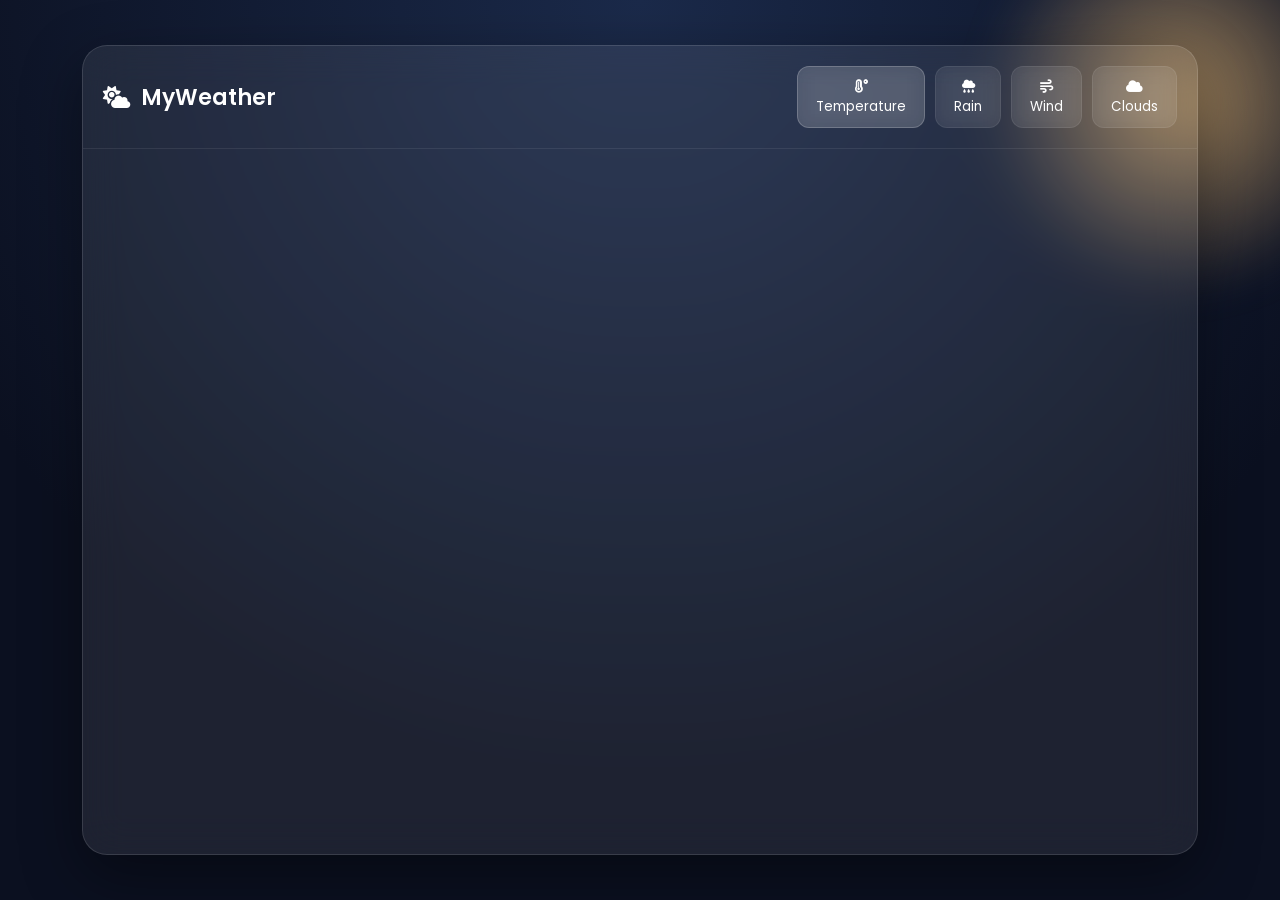
<file: maps.html>
<!DOCTYPE html>
<html lang="en">
<head>
    <meta charset="UTF-8">
    <meta name="viewport" content="width=device-width, initial-scale=1.0">
    <title>MyWeather | Maps</title>
    <link rel="stylesheet" href="maps.css">
    <link href="https://fonts.googleapis.com/css2?family=Poppins:wght@300;400;500;600;700&display=swap" rel="stylesheet">
    <link rel="stylesheet" href="https://cdnjs.cloudflare.com/ajax/libs/font-awesome/6.5.1/css/all.min.css"/>
</head>
<body>
    <div class="map-card">

        <div class="map-header">

            <div class="logo">
                <i class="fa-solid fa-cloud-sun"></i>
                MyWeather
            </div>

            <div class="map-controls">
                <button class="map-btn active">
                    <i class="fa-solid fa-temperature-high"></i><br>Temperature
                </button>

                <button class="map-btn">
                    <i class="fa-solid fa-cloud-rain"></i><br>Rain
                </button>

                <button class="map-btn">
                    <i class="fa-solid fa-wind"></i><br>Wind
                </button>

                <button class="map-btn">
                    <i class="fa-solid fa-cloud"></i><br>Clouds
                </button>
            </div>

        </div>

        <div class="map-container">
            <iframe
                src="https://embed.windy.com/embed2.html?lat=50.45&lon=30.52&zoom=6&level=surface&overlay=temp"
                frameborder="0">
            </iframe>
        </div>

    </div>
</body>
<script src="maps.js" defer></script>
</html>
</file>
<file: maps.css>
* {
    margin: 0;
    padding: 0;
    box-sizing: border-box;
    font-family: "Poppins", sans-serif;
}

body {
    min-height: 100vh;
    overflow-x: hidden;
    color: white;
    background: #0b1020;

    display: flex;
    justify-content: center;
    align-items: center;

    padding: 20px;
}

body::before {
    content: "";
    position: fixed;
    inset: 0;
    z-index: -2;
    background: radial-gradient(circle at top, #1b2a4a, #0b1020 70%);
}

body::after {
    content: "";
    position: fixed;
    width: 400px;
    height: 400px;
    top: -100px;
    right: -100px;
    z-index: -1;
    background: radial-gradient(
        circle,
        rgba(255, 200, 120, 0.6),
        transparent 70%
    );
    filter: blur(20px);
    animation: float 12s ease-in-out infinite;
}

.map-card {
    width: 90%;
    max-width: 1200px;
    height: 90vh;

    display: flex;
    flex-direction: column;

    background: rgba(255, 255, 255, 0.08);
    border: 1px solid rgba(255, 255, 255, 0.12);

    backdrop-filter: blur(20px);
    -webkit-backdrop-filter: blur(20px);

    border-radius: 25px;

    overflow: hidden;

    box-shadow: 0 20px 60px rgba(0, 0, 0, 0.4);
}

.map-header {
    flex: 0 0 auto;

    display: flex;
    justify-content: space-between;
    align-items: center;

    padding: 20px;
    border-bottom: 1px solid rgba(255,255,255,0.08);
}

.logo {
    display: flex;
    align-items: center;
    gap: 10px;
    font-size: 22px;
    font-weight: 600;
}

.logo i {
    color: #ffffff;
}

.map-controls {
    display: flex;
    gap: 10px;
    flex-wrap: wrap;
}

.map-btn {
    padding: 10px 18px;
    border-radius: 12px;
    cursor: pointer;

    border: 1px solid rgba(255,255,255,0.08);
    background: rgba(255,255,255,0.06);
    color: white;

    backdrop-filter: blur(10px);

    transition: .3s;
}

.map-btn:hover {
    background: rgba(255,255,255,0.12);
    transform: translateY(-2px);
}

.map-btn.active {
    background: rgba(255,255,255,0.15);
    border-color: rgba(255,255,255,0.2);
}

.map-container {
    flex: 1;
    width: 100%;
}

.map-container iframe {
    width: 100%;
    height: 100%;
    border: none;
}

@keyframes float {
    0%,100% { transform: translateY(0); }
    50% { transform: translateY(30px); }
}

@media (max-width: 768px) {
    body {
        padding: 10px;
        align-items: stretch;
    }

    .map-card {
        height: 95vh;
    }

    .map-header {
        flex-direction: column;
        gap: 10px;
        align-items: flex-start;
    }
}
</file>
